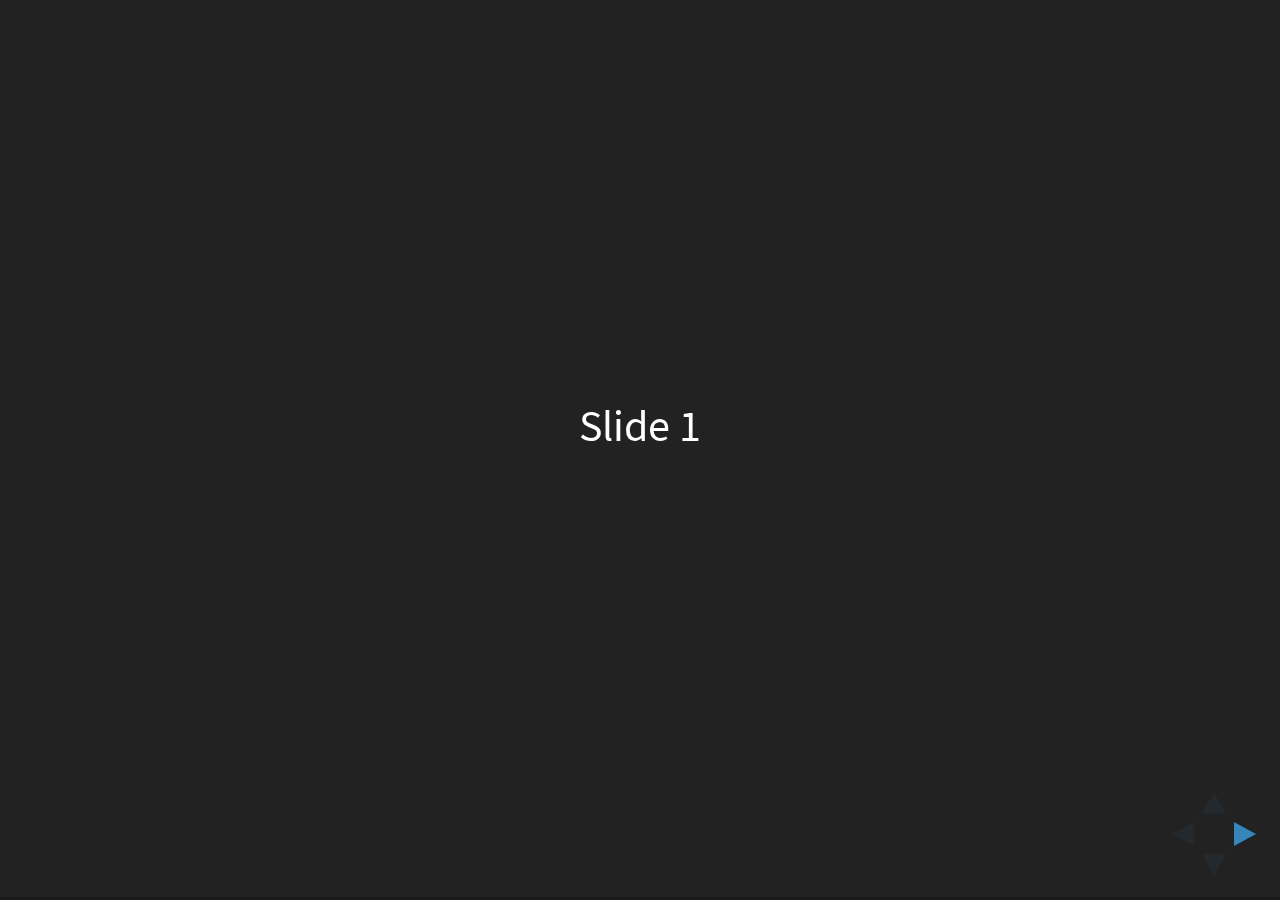
<file: programs/presentation_files/reveal.js-3.3.0.1/index.html>
<!doctype html>
<html>
	<head>
		<meta charset="utf-8">
		<meta name="viewport" content="width=device-width, initial-scale=1.0, maximum-scale=1.0, user-scalable=no">

		<title>reveal.js</title>

		<link rel="stylesheet" href="css/reveal.css">
		<link rel="stylesheet" href="css/theme/black.css">

		<!-- Theme used for syntax highlighting of code -->
		<link rel="stylesheet" href="lib/css/zenburn.css">

		<!-- Printing and PDF exports -->
		<script>
			var link = document.createElement( 'link' );
			link.rel = 'stylesheet';
			link.type = 'text/css';
			link.href = window.location.search.match( /print-pdf/gi ) ? 'css/print/pdf.css' : 'css/print/paper.css';
			document.getElementsByTagName( 'head' )[0].appendChild( link );
		</script>
	</head>
	<body>
		<div class="reveal">
			<div class="slides">
				<section>Slide 1</section>
				<section>Slide 2</section>
			</div>
		</div>

		<script src="lib/js/head.min.js"></script>
		<script src="js/reveal.js"></script>

		<script>
			// More info https://github.com/hakimel/reveal.js#configuration
			Reveal.initialize({
				history: true,

				// More info https://github.com/hakimel/reveal.js#dependencies
				dependencies: [
					{ src: 'plugin/markdown/marked.js' },
					{ src: 'plugin/markdown/markdown.js' },
					{ src: 'plugin/notes/notes.js', async: true },
					{ src: 'plugin/highlight/highlight.js', async: true, callback: function() { hljs.initHighlightingOnLoad(); } }
				]
			});
		</script>
	</body>
</html>
</file>
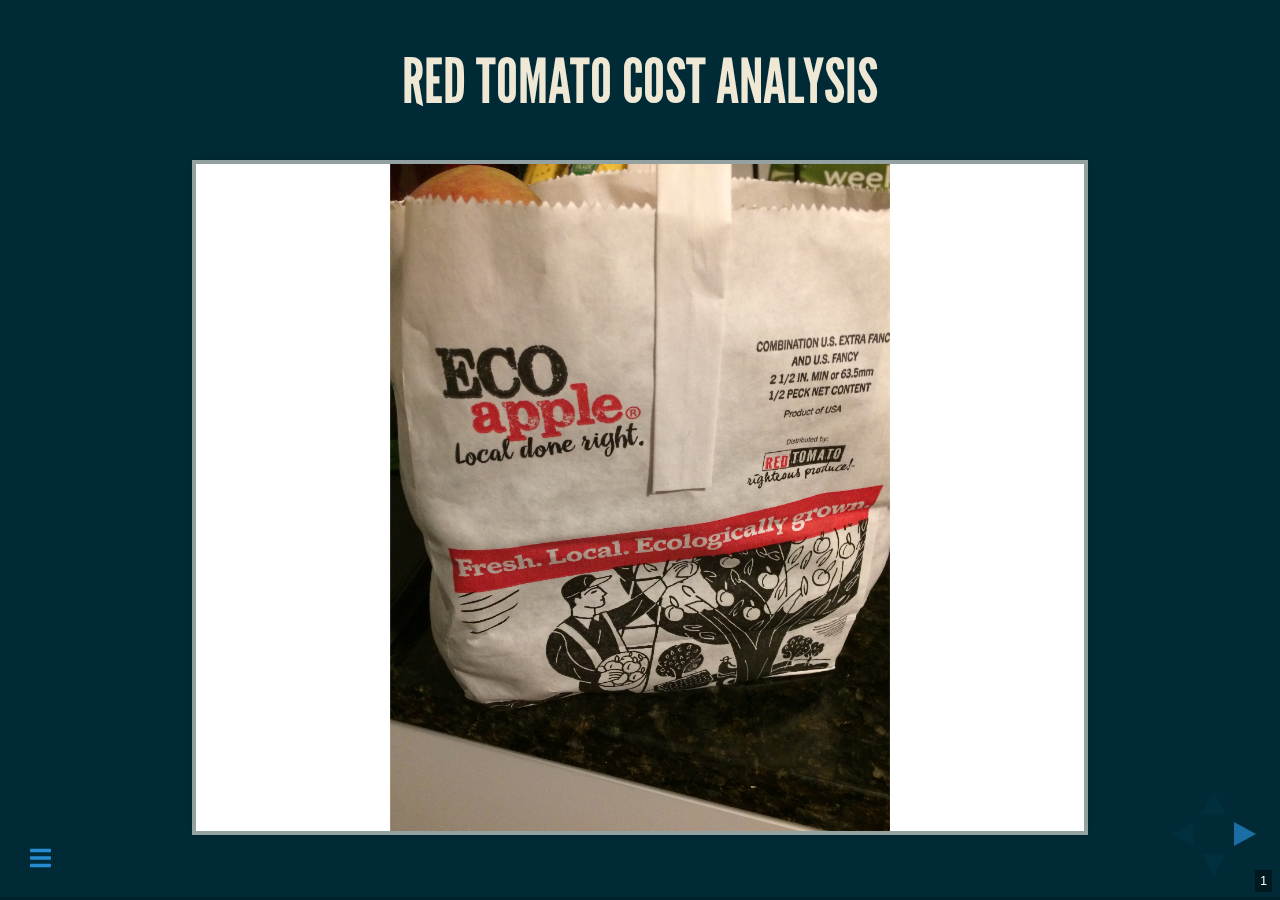
<file: programs/presentation.html>
<!DOCTYPE html>
<html>
<head>
  <meta charset="utf-8">
  <meta name="generator" content="pandoc">
  <title></title>
  <meta name="apple-mobile-web-app-capable" content="yes">
  <meta name="apple-mobile-web-app-status-bar-style" content="black-translucent">
  <meta name="viewport" content="width=device-width, initial-scale=1.0, maximum-scale=1.0, user-scalable=no, minimal-ui">
  <link rel="stylesheet" href="presentation_files/reveal.js-3.3.0.1/css/reveal.css"/>



<link rel="stylesheet" href="presentation_files/reveal.js-3.3.0.1/css/theme/moon.css" id="theme">

<style type="text/css">
.reveal section img {
  background: rgba(255, 255, 255, 0.85);
}
</style>

  <!-- some tweaks to reveal css -->
  <style type="text/css">
    .reveal h1 { font-size: 2.0em; }
    .reveal h2 { font-size: 1.5em;  }
    .reveal h3 { font-size: 1.25em;	}
    .reveal h4 { font-size: 1em;	}

    .reveal .slides>section,
    .reveal .slides>section>section {
      padding: 0px 0px;
    }



    .reveal table {
      border-width: 1px;
      border-spacing: 2px;
      border-style: dotted;
      border-color: gray;
      border-collapse: collapse;
      font-size: 0.7em;
    }

    .reveal table th {
      border-width: 1px;
      padding-left: 10px;
      padding-right: 25px;
      font-weight: bold;
      border-style: dotted;
      border-color: gray;
    }

    .reveal table td {
      border-width: 1px;
      padding-left: 10px;
      padding-right: 25px;
      border-style: dotted;
      border-color: gray;
    }


  </style>

    <style type="text/css">code{white-space: pre;}</style>


<!-- Printing and PDF exports -->
<script id="paper-css" type="application/dynamic-css">

/* Default Print Stylesheet Template
   by Rob Glazebrook of CSSnewbie.com
   Last Updated: June 4, 2008

   Feel free (nay, compelled) to edit, append, and
   manipulate this file as you see fit. */


@media print {

	/* SECTION 1: Set default width, margin, float, and
	   background. This prevents elements from extending
	   beyond the edge of the printed page, and prevents
	   unnecessary background images from printing */
	html {
		background: #fff;
		width: auto;
		height: auto;
		overflow: visible;
	}
	body {
		background: #fff;
		font-size: 20pt;
		width: auto;
		height: auto;
		border: 0;
		margin: 0 5%;
		padding: 0;
		overflow: visible;
		float: none !important;
	}

	/* SECTION 2: Remove any elements not needed in print.
	   This would include navigation, ads, sidebars, etc. */
	.nestedarrow,
	.controls,
	.fork-reveal,
	.share-reveal,
	.state-background,
	.reveal .progress,
	.reveal .backgrounds {
		display: none !important;
	}

	/* SECTION 3: Set body font face, size, and color.
	   Consider using a serif font for readability. */
	body, p, td, li, div {
		font-size: 20pt!important;
		font-family: Georgia, "Times New Roman", Times, serif !important;
		color: #000;
	}

	/* SECTION 4: Set heading font face, sizes, and color.
	   Differentiate your headings from your body text.
	   Perhaps use a large sans-serif for distinction. */
	h1,h2,h3,h4,h5,h6 {
		color: #000!important;
		height: auto;
		line-height: normal;
		font-family: Georgia, "Times New Roman", Times, serif !important;
		text-shadow: 0 0 0 #000 !important;
		text-align: left;
		letter-spacing: normal;
	}
	/* Need to reduce the size of the fonts for printing */
	h1 { font-size: 28pt !important;  }
	h2 { font-size: 24pt !important; }
	h3 { font-size: 22pt !important; }
	h4 { font-size: 22pt !important; font-variant: small-caps; }
	h5 { font-size: 21pt !important; }
	h6 { font-size: 20pt !important; font-style: italic; }

	/* SECTION 5: Make hyperlinks more usable.
	   Ensure links are underlined, and consider appending
	   the URL to the end of the link for usability. */
	a:link,
	a:visited {
		color: #000 !important;
		font-weight: bold;
		text-decoration: underline;
	}
	/*
	.reveal a:link:after,
	.reveal a:visited:after {
		content: " (" attr(href) ") ";
		color: #222 !important;
		font-size: 90%;
	}
	*/


	/* SECTION 6: more reveal.js specific additions by @skypanther */
	ul, ol, div, p {
		visibility: visible;
		position: static;
		width: auto;
		height: auto;
		display: block;
		overflow: visible;
		margin: 0;
		text-align: left !important;
	}
	.reveal pre,
	.reveal table {
		margin-left: 0;
		margin-right: 0;
	}
	.reveal pre code {
		padding: 20px;
		border: 1px solid #ddd;
	}
	.reveal blockquote {
		margin: 20px 0;
	}
	.reveal .slides {
		position: static !important;
		width: auto !important;
		height: auto !important;

		left: 0 !important;
		top: 0 !important;
		margin-left: 0 !important;
		margin-top: 0 !important;
		padding: 0 !important;
		zoom: 1 !important;

		overflow: visible !important;
		display: block !important;

		text-align: left !important;
		-webkit-perspective: none;
		   -moz-perspective: none;
		    -ms-perspective: none;
		        perspective: none;

		-webkit-perspective-origin: 50% 50%;
		   -moz-perspective-origin: 50% 50%;
		    -ms-perspective-origin: 50% 50%;
		        perspective-origin: 50% 50%;
	}
	.reveal .slides section {
		visibility: visible !important;
		position: static !important;
		width: auto !important;
		height: auto !important;
		display: block !important;
		overflow: visible !important;

		left: 0 !important;
		top: 0 !important;
		margin-left: 0 !important;
		margin-top: 0 !important;
		padding: 60px 20px !important;
		z-index: auto !important;

		opacity: 1 !important;

		page-break-after: always !important;

		-webkit-transform-style: flat !important;
		   -moz-transform-style: flat !important;
		    -ms-transform-style: flat !important;
		        transform-style: flat !important;

		-webkit-transform: none !important;
		   -moz-transform: none !important;
		    -ms-transform: none !important;
		        transform: none !important;

		-webkit-transition: none !important;
		   -moz-transition: none !important;
		    -ms-transition: none !important;
		        transition: none !important;
	}
	.reveal .slides section.stack {
		padding: 0 !important;
	}
	.reveal section:last-of-type {
		page-break-after: avoid !important;
	}
	.reveal section .fragment {
		opacity: 1 !important;
		visibility: visible !important;

		-webkit-transform: none !important;
		   -moz-transform: none !important;
		    -ms-transform: none !important;
		        transform: none !important;
	}
	.reveal section img {
		display: block;
		margin: 15px 0px;
		background: rgba(255,255,255,1);
		border: 1px solid #666;
		box-shadow: none;
	}

	.reveal section small {
		font-size: 0.8em;
	}

}  
</script>


<script id="pdf-css" type="application/dynamic-css">
    
/**
 * This stylesheet is used to print reveal.js
 * presentations to PDF.
 *
 * https://github.com/hakimel/reveal.js#pdf-export
 */

* {
	-webkit-print-color-adjust: exact;
}

body {
	margin: 0 auto !important;
	border: 0;
	padding: 0;
	float: none !important;
	overflow: visible;
}

html {
	width: 100%;
	height: 100%;
	overflow: visible;
}

/* Remove any elements not needed in print. */
.nestedarrow,
.reveal .controls,
.reveal .progress,
.reveal .playback,
.reveal.overview,
.fork-reveal,
.share-reveal,
.state-background {
	display: none !important;
}

h1, h2, h3, h4, h5, h6 {
	text-shadow: 0 0 0 #000 !important;
}

.reveal pre code {
	overflow: hidden !important;
	font-family: Courier, 'Courier New', monospace !important;
}

ul, ol, div, p {
	visibility: visible;
	position: static;
	width: auto;
	height: auto;
	display: block;
	overflow: visible;
	margin: auto;
}
.reveal {
	width: auto !important;
	height: auto !important;
	overflow: hidden !important;
}
.reveal .slides {
	position: static;
	width: 100%;
	height: auto;

	left: auto;
	top: auto;
	margin: 0 !important;
	padding: 0 !important;

	overflow: visible;
	display: block;

	-webkit-perspective: none;
	   -moz-perspective: none;
	    -ms-perspective: none;
	        perspective: none;

	-webkit-perspective-origin: 50% 50%; /* there isn't a none/auto value but 50-50 is the default */
	   -moz-perspective-origin: 50% 50%;
	    -ms-perspective-origin: 50% 50%;
	        perspective-origin: 50% 50%;
}

.reveal .slides section {
	page-break-after: always !important;

	visibility: visible !important;
	position: relative !important;
	display: block !important;
	position: relative !important;

	margin: 0 !important;
	padding: 0 !important;
	box-sizing: border-box !important;
	min-height: 1px;

	opacity: 1 !important;

	-webkit-transform-style: flat !important;
	   -moz-transform-style: flat !important;
	    -ms-transform-style: flat !important;
	        transform-style: flat !important;

	-webkit-transform: none !important;
	   -moz-transform: none !important;
	    -ms-transform: none !important;
	        transform: none !important;
}

.reveal section.stack {
	margin: 0 !important;
	padding: 0 !important;
	page-break-after: avoid !important;
	height: auto !important;
	min-height: auto !important;
}

.reveal img {
	box-shadow: none;
}

.reveal .roll {
	overflow: visible;
	line-height: 1em;
}

/* Slide backgrounds are placed inside of their slide when exporting to PDF */
.reveal section .slide-background {
	display: block !important;
	position: absolute;
	top: 0;
	left: 0;
	width: 100%;
	z-index: -1;
}

/* All elements should be above the slide-background */
.reveal section>* {
	position: relative;
	z-index: 1;
}

/* Display slide speaker notes when 'showNotes' is enabled */
.reveal .speaker-notes-pdf {
	display: block;
	width: 100%;
	max-height: none;
	left: auto;
	top: auto;
	z-index: 100;
}

/* Display slide numbers when 'slideNumber' is enabled */
.reveal .slide-number-pdf {
	display: block;
	position: absolute;
	font-size: 14px;
}

</script>


<script>
var style = document.createElement( 'style' );
style.type = 'text/css';
var style_script_id = window.location.search.match( /print-pdf/gi ) ? 'pdf-css' : 'paper-css';
var style_script = document.getElementById(style_script_id).text;
style.innerHTML = style_script;
document.getElementsByTagName('head')[0].appendChild(style);
</script>

    <link href="presentation_files/font-awesome-5.0.13/css/fa-svg-with-js.css" rel="stylesheet" />
    <script src="presentation_files/font-awesome-5.0.13/js/fontawesome-all.min.js"></script>
    <script src="presentation_files/font-awesome-5.0.13/js/fa-v4-shims.min.js"></script>
</head>
<body>
  <div class="reveal">
    <div class="slides">


<section id="red-tomato-cost-analysis" class="slide level2">
<h2>Red Tomato Cost Analysis</h2>
<p><img src="presentation_files/figure-revealjs/unnamed-chunk-1-1.png" width="768" /></p>
</section>
<section id="questions" class="slide level2">
<h2>Questions</h2>
<ul>
<li>Are farmers making more for eco products?</li>
<li>Are customers paying more for eco products?</li>
<li>What percentage of items that get sold as eco to retailers get sold to consumers (regular people doing grocery shopping) as such?</li>
<li>How do these numbers compare to national prices (based on terminal data)?</li>
</ul>
</section>
<section id="data-cleaning" class="slide level2">
<h2>Data cleaning</h2>
<ul>
<li>The data that we investigated were Red Tomato’s purchase history and sales history 2014-2018.</li>
<li>Purchase history: includes every order that every customer placed of every type of each species of produce, and how much it cost the customer to pay the farmers and the fees</li>
<li>Sales history
<ul>
<li>includes aggregate data on Red Tomato profits by every type of each species of produce</li>
</ul></li>
<li>Final cleaned data
<ul>
<li>Apple species, ECOApple status, ECOApple visibility, Customer cost of farmer, Customer cost to logistics, Customer to RT, Total customer price</li>
</ul></li>
<li>Data checks for quality assurance between Sales and Purchase data</li>
</ul>
</section>
<section id="demos" class="slide level2">
<h2>Demos:</h2>
<ul>
<li>shiny app</li>
<li>more robust d3 web app</li>
</ul>
<p><img src="presentation_files/figure-revealjs/unnamed-chunk-2-1.png" width="768" /></p>
</section>
<section id="final-thoughts" class="slide level2">
<h2>Final thoughts</h2>
<ul>
<li>what we delivered:
<ul>
<li>R package to process data</li>
<li>shiny app</li>
<li>d3 web app</li>
</ul></li>
<li>next steps:
<ul>
<li>make a package</li>
<li>finish the (more robust) web app</li>
</ul></li>
<li>repository (fork): <a href="https://github.com/cdelannoy/sourcingboston" class="uri">https://github.com/cdelannoy/sourcingboston</a></li>
</ul>
</section>
    </div>
  </div>

  <script src="presentation_files/reveal.js-3.3.0.1/lib/js/head.min.js"></script>
  <script src="presentation_files/reveal.js-3.3.0.1/js/reveal.js"></script>

  <script>

      // Full list of configuration options available at:
      // https://github.com/hakimel/reveal.js#configuration
      Reveal.initialize({
        // Display a presentation progress bar
        progress: true,
        // Display the page number of the current slide
        slideNumber: true,
        // Push each slide change to the browser history
        history: true,
        // Enable the slide overview mode
        overview: true,
        // Vertical centering of slides
        center: false,
        // Transition style
        transition: 'default', // none/fade/slide/convex/concave/zoom
        // Transition style for full page slide backgrounds
        backgroundTransition: 'default', // none/fade/slide/convex/concave/zoom

        menu: {
          custom: false,
          themes: false,
          transitions: false
        },



        // Optional reveal.js plugins
        dependencies: [
          { src: 'presentation_files/reveal.js-3.3.0.1/plugin/notes/notes.js', async: true },
          { src: 'presentation_files/reveal.js-3.3.0.1/plugin/menu/menu.js', async: true },
        ]
      });
    </script>
  <!-- dynamically load mathjax for compatibility with self-contained -->
  <script>
    (function () {
      var script = document.createElement("script");
      script.type = "text/javascript";
      script.src  = "presentation_files/mathjax-local/MathJax.js?config=TeX-AMS-MML_HTMLorMML";
      document.getElementsByTagName("head")[0].appendChild(script);
    })();
  </script>

<script>
  (function() {
    if (window.jQuery) {
      Reveal.addEventListener( 'slidechanged', function(event) {  
        window.jQuery(event.previousSlide).trigger('hidden');
        window.jQuery(event.currentSlide).trigger('shown');
      });
    }
  })();
</script>


  </body>
</html>
</file>
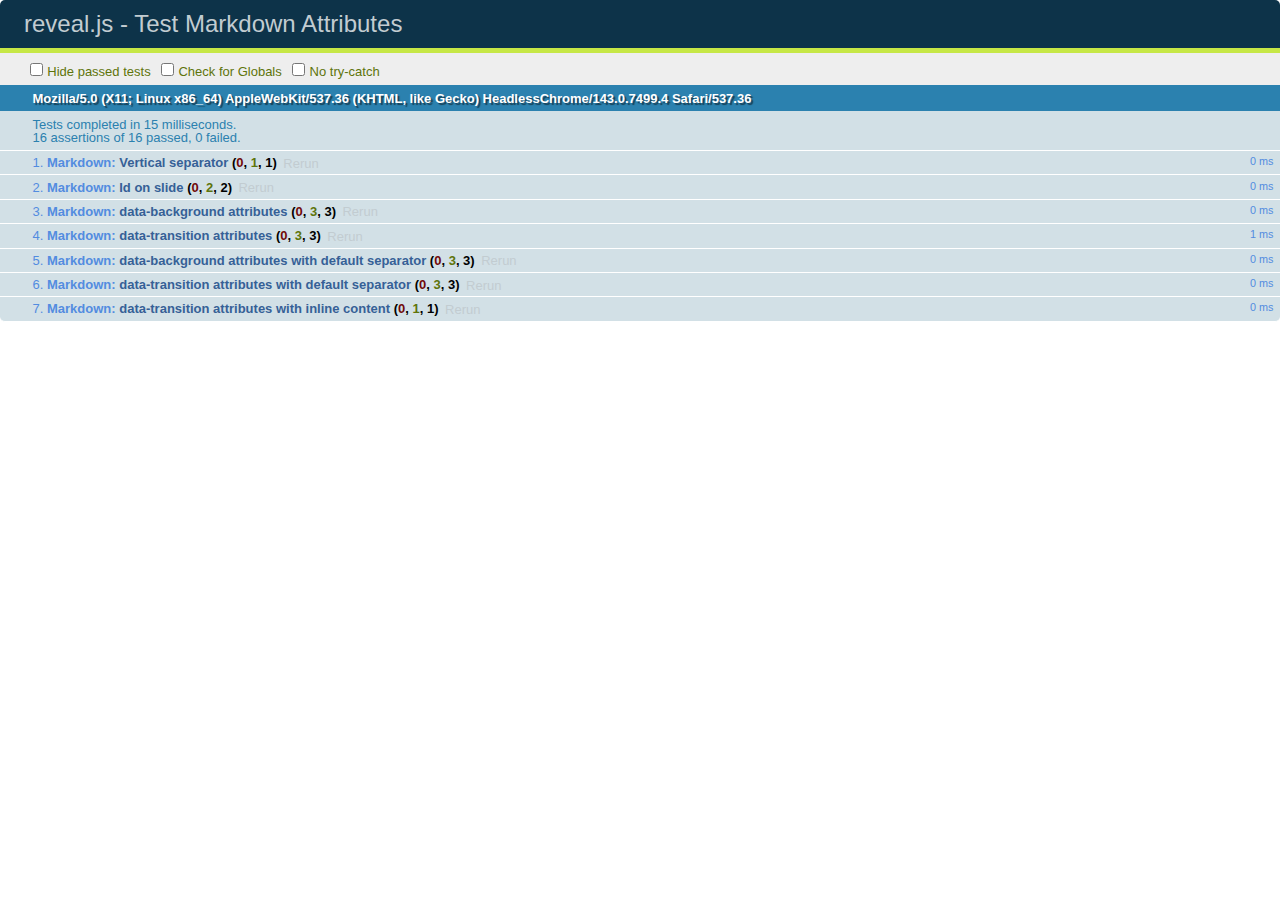
<file: programs/presentation_files/reveal.js-3.3.0.1/test/test-markdown-slide-attributes.html>
<!doctype html>
<html lang="en">

	<head>
		<meta charset="utf-8">

		<title>reveal.js - Test Markdown Attributes</title>

		<link rel="stylesheet" href="../css/reveal.css">
		<link rel="stylesheet" href="qunit-1.12.0.css">
	</head>

	<body style="overflow: auto;">

		<div id="qunit"></div>
		<div id="qunit-fixture"></div>

		<div class="reveal" style="display: none;">

			<div class="slides">

				<!-- <section data-markdown="example.md" data-separator="^\n\n\n" data-separator-vertical="^\n\n"></section> -->

				<!-- Slides are separated by three lines, vertical slides by two lines, attributes are one any line starting with (spaces and) two dashes -->
				<section 	data-markdown data-separator="^\n\n\n"
									data-separator-vertical="^\n\n"
									data-separator-notes="^Note:"
									data-attributes="--\s(.*?)$"
									data-charset="utf-8">
					<script type="text/template">
						# Test attributes in Markdown
						## Slide 1



						## Slide 2
						<!-- -- id="slide2" data-transition="zoom" data-background="#A0C66B" -->


						## Slide 2.1
						<!-- -- data-background="#ff0000" data-transition="fade" -->


						## Slide 2.2
						[Link to Slide2](#/slide2)



						## Slide 3
						<!-- -- data-transition="zoom" data-background="#C6916B" -->



						## Slide 4
					</script>
				</section>

				<section 	data-markdown data-separator="^\n\n\n"
									data-separator-vertical="^\n\n"
									data-separator-notes="^Note:"
									data-charset="utf-8">
					<script type="text/template">
						# Test attributes in Markdown with default separator
						## Slide 1 Def



						## Slide 2 Def
						<!-- .slide: id="slide2def" data-transition="concave" data-background="#A7C66B" -->


						## Slide 2.1 Def
						<!-- .slide: data-background="#f70000" data-transition="page" -->


						## Slide 2.2 Def
						[Link to Slide2](#/slide2def)



						## Slide 3 Def
						<!-- .slide: data-transition="concave" data-background="#C7916B" -->



						## Slide 4
					</script>
				</section>

				<section data-markdown>
					<script type="text/template">
						<!-- .slide: data-background="#ff0000" -->
						## Hello world
					</script>
				</section>

				<section data-markdown>
					<script type="text/template">
						## Hello world
						<!-- .slide: data-background="#ff0000" -->
					</script>
				</section>

				<section data-markdown>
					<script type="text/template">
						## Hello world

						Test
						<!-- .slide: data-background="#ff0000" -->

						More Test
					</script>
				</section>

			</div>

		</div>

		<script src="../lib/js/head.min.js"></script>
		<script src="../js/reveal.js"></script>
		<script src="../plugin/markdown/marked.js"></script>
		<script src="../plugin/markdown/markdown.js"></script>
		<script src="qunit-1.12.0.js"></script>

		<script src="test-markdown-slide-attributes.js"></script>

	</body>
</html>
</file>
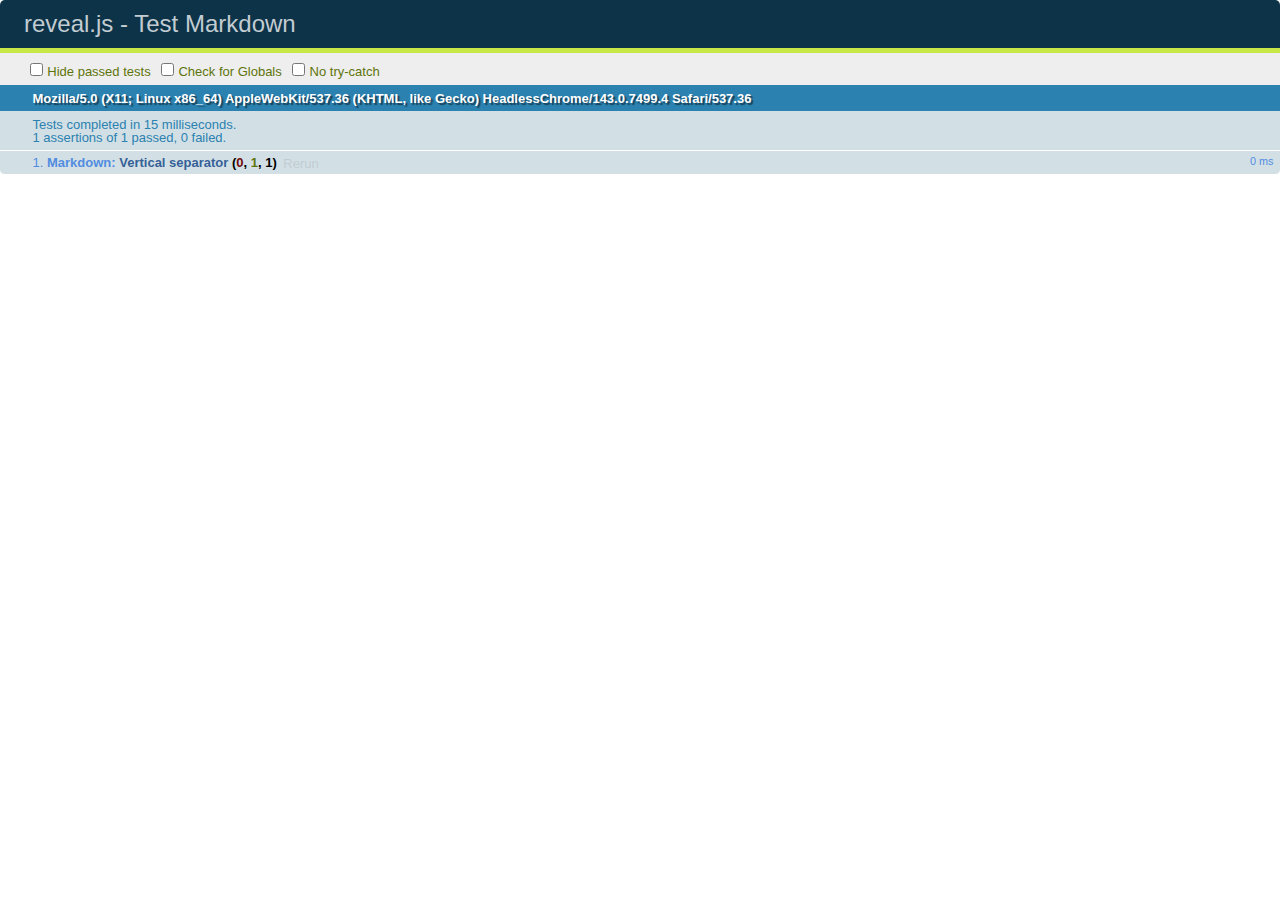
<file: programs/presentation_files/reveal.js-3.3.0.1/test/test-markdown.html>
<!doctype html>
<html lang="en">

	<head>
		<meta charset="utf-8">

		<title>reveal.js - Test Markdown</title>

		<link rel="stylesheet" href="../css/reveal.css">
		<link rel="stylesheet" href="qunit-1.12.0.css">
	</head>

	<body style="overflow: auto;">

		<div id="qunit"></div>
  		<div id="qunit-fixture"></div>

		<div class="reveal" style="display: none;">

			<div class="slides">

				<!-- <section data-markdown="example.md" data-separator="^\n\n\n" data-separator-vertical="^\n\n"></section> -->

				<!-- Slides are separated by newline + three dashes + newline, vertical slides identical but two dashes -->
				<section data-markdown data-separator="^\n---\n$" data-separator-vertical="^\n--\n$">
					<script type="text/template">
						## Slide 1.1

						--

						## Slide 1.2

						---

						## Slide 2
					</script>
				</section>

			</div>

		</div>

		<script src="../lib/js/head.min.js"></script>
		<script src="../js/reveal.js"></script>
		<script src="../plugin/markdown/marked.js"></script>
		<script src="../plugin/markdown/markdown.js"></script>
		<script src="qunit-1.12.0.js"></script>

		<script src="test-markdown.js"></script>

	</body>
</html>
</file>
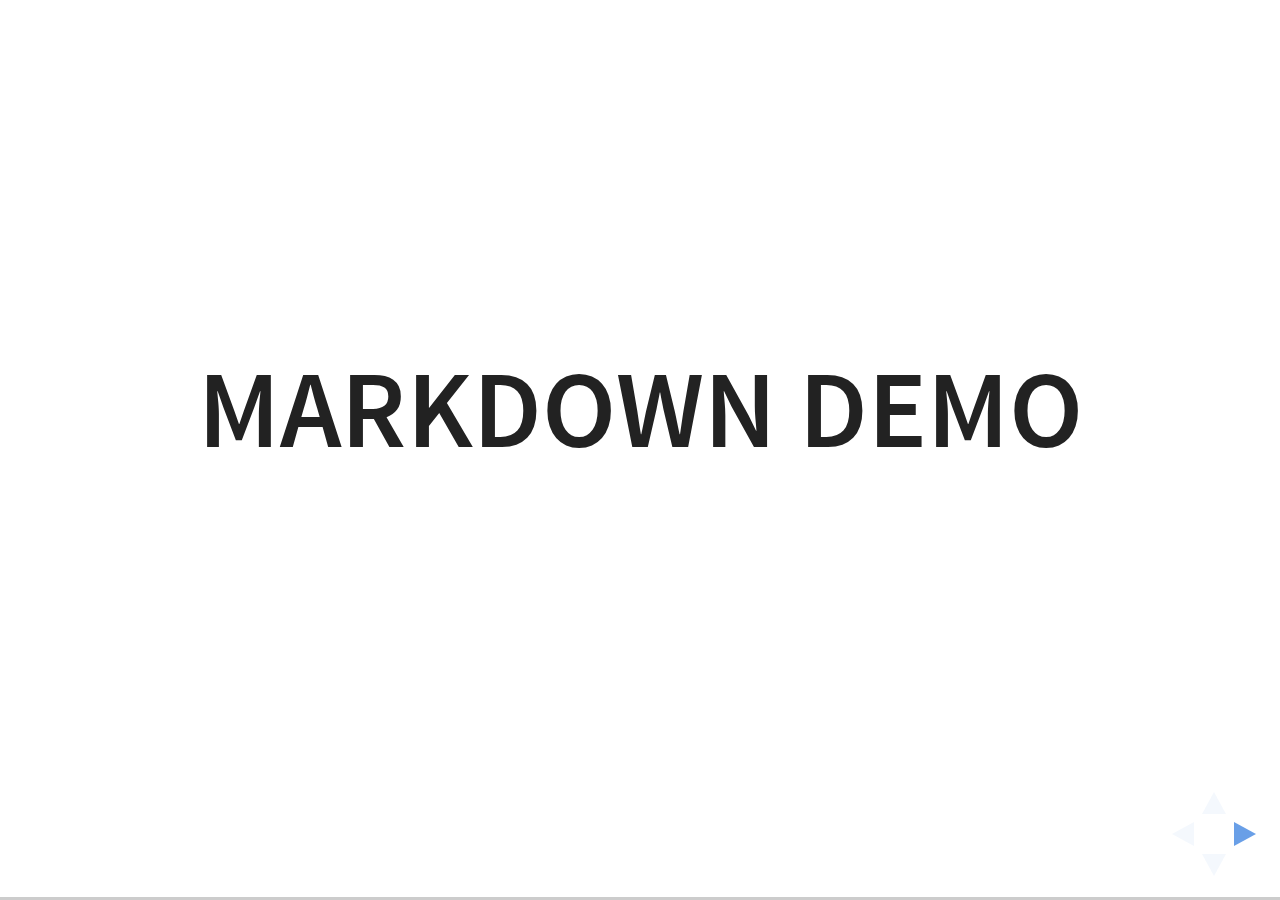
<file: programs/presentation_files/reveal.js-3.3.0.1/plugin/markdown/example.html>
<!doctype html>
<html lang="en">

	<head>
		<meta charset="utf-8">

		<title>reveal.js - Markdown Demo</title>

		<link rel="stylesheet" href="../../css/reveal.css">
		<link rel="stylesheet" href="../../css/theme/white.css" id="theme">

        <link rel="stylesheet" href="../../lib/css/zenburn.css">
	</head>

	<body>

		<div class="reveal">

			<div class="slides">

                <!-- Use external markdown resource, separate slides by three newlines; vertical slides by two newlines -->
                <section data-markdown="example.md" data-separator="^\n\n\n" data-separator-vertical="^\n\n"></section>

                <!-- Slides are separated by three dashes (quick 'n dirty regular expression) -->
                <section data-markdown data-separator="---">
                    <script type="text/template">
                        ## Demo 1
                        Slide 1
                        ---
                        ## Demo 1
                        Slide 2
                        ---
                        ## Demo 1
                        Slide 3
                    </script>
                </section>

                <!-- Slides are separated by newline + three dashes + newline, vertical slides identical but two dashes -->
                <section data-markdown data-separator="^\n---\n$" data-separator-vertical="^\n--\n$">
                    <script type="text/template">
                        ## Demo 2
                        Slide 1.1

                        --

                        ## Demo 2
                        Slide 1.2

                        ---

                        ## Demo 2
                        Slide 2
                    </script>
                </section>

                <!-- No "extra" slides, since there are no separators defined (so they'll become horizontal rulers) -->
                <section data-markdown>
                    <script type="text/template">
                        A

                        ---

                        B

                        ---

                        C
                    </script>
                </section>

                <!-- Slide attributes -->
                <section data-markdown>
                    <script type="text/template">
                        <!-- .slide: data-background="#000000" -->
                        ## Slide attributes
                    </script>
                </section>

                <!-- Element attributes -->
                <section data-markdown>
                    <script type="text/template">
                        ## Element attributes
                        - Item 1 <!-- .element: class="fragment" data-fragment-index="2" -->
                        - Item 2 <!-- .element: class="fragment" data-fragment-index="1" -->
                    </script>
                </section>

                <!-- Code -->
                <section data-markdown>
                    <script type="text/template">
                        ```php
                        public function foo()
                        {
                            $foo = array(
                                'bar' => 'bar'
                            )
                        }
                        ```
                    </script>
                </section>

            </div>
		</div>

		<script src="../../lib/js/head.min.js"></script>
		<script src="../../js/reveal.js"></script>

		<script>

			Reveal.initialize({
				controls: true,
				progress: true,
				history: true,
				center: true,

				// Optional libraries used to extend on reveal.js
				dependencies: [
					{ src: '../../lib/js/classList.js', condition: function() { return !document.body.classList; } },
					{ src: 'marked.js', condition: function() { return !!document.querySelector( '[data-markdown]' ); } },
                    { src: 'markdown.js', condition: function() { return !!document.querySelector( '[data-markdown]' ); } },
                    { src: '../highlight/highlight.js', async: true, callback: function() { hljs.initHighlightingOnLoad(); } },
					{ src: '../notes/notes.js' }
				]
			});

		</script>

	</body>
</html>
</file>
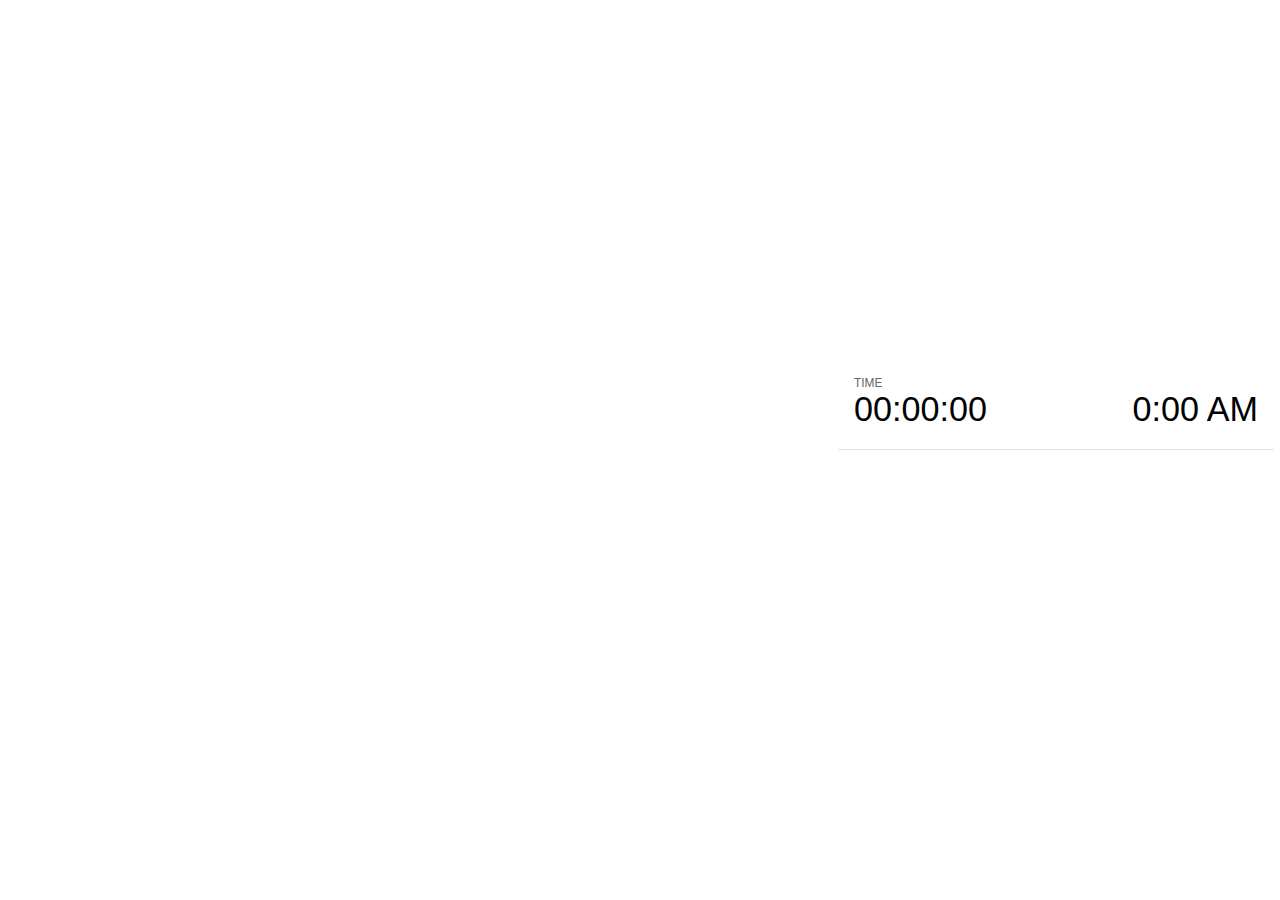
<file: programs/presentation_files/reveal.js-3.3.0.1/plugin/notes/notes.html>
<!doctype html>
<html lang="en">
	<head>
		<meta charset="utf-8">

		<title>reveal.js - Slide Notes</title>

		<style>
			body {
				font-family: Helvetica;
			}

			#current-slide,
			#upcoming-slide,
			#speaker-controls {
				padding: 6px;
				box-sizing: border-box;
				-moz-box-sizing: border-box;
			}

			#current-slide iframe,
			#upcoming-slide iframe {
				width: 100%;
				height: 100%;
				border: 1px solid #ddd;
			}

			#current-slide .label,
			#upcoming-slide .label {
				position: absolute;
				top: 10px;
				left: 10px;
				font-weight: bold;
				font-size: 14px;
				z-index: 2;
				color: rgba( 255, 255, 255, 0.9 );
			}

			#current-slide {
				position: absolute;
				width: 65%;
				height: 100%;
				top: 0;
				left: 0;
				padding-right: 0;
			}

			#upcoming-slide {
				position: absolute;
				width: 35%;
				height: 40%;
				right: 0;
				top: 0;
			}

			#speaker-controls {
				position: absolute;
				top: 40%;
				right: 0;
				width: 35%;
				height: 60%;
				overflow: auto;

				font-size: 18px;
			}

				.speaker-controls-time.hidden,
				.speaker-controls-notes.hidden {
					display: none;
				}

				.speaker-controls-time .label,
				.speaker-controls-notes .label {
					text-transform: uppercase;
					font-weight: normal;
					font-size: 0.66em;
					color: #666;
					margin: 0;
				}

				.speaker-controls-time {
					border-bottom: 1px solid rgba( 200, 200, 200, 0.5 );
					margin-bottom: 10px;
					padding: 10px 16px;
					padding-bottom: 20px;
					cursor: pointer;
				}

				.speaker-controls-time .reset-button {
					opacity: 0;
					float: right;
					color: #666;
					text-decoration: none;
				}
				.speaker-controls-time:hover .reset-button {
					opacity: 1;
				}

				.speaker-controls-time .timer,
				.speaker-controls-time .clock {
					width: 50%;
					font-size: 1.9em;
				}

				.speaker-controls-time .timer {
					float: left;
				}

				.speaker-controls-time .clock {
					float: right;
					text-align: right;
				}

				.speaker-controls-time span.mute {
					color: #bbb;
				}

				.speaker-controls-notes {
					padding: 10px 16px;
				}

				.speaker-controls-notes .value {
					margin-top: 5px;
					line-height: 1.4;
					font-size: 1.2em;
				}

			.clear {
				clear: both;
			}

			@media screen and (max-width: 1080px) {
				#speaker-controls {
					font-size: 16px;
				}
			}

			@media screen and (max-width: 900px) {
				#speaker-controls {
					font-size: 14px;
				}
			}

			@media screen and (max-width: 800px) {
				#speaker-controls {
					font-size: 12px;
				}
			}

		</style>
	</head>

	<body>

		<div id="current-slide"></div>
		<div id="upcoming-slide"><span class="label">UPCOMING:</span></div>
		<div id="speaker-controls">
			<div class="speaker-controls-time">
				<h4 class="label">Time <span class="reset-button">Click to Reset</span></h4>
				<div class="clock">
					<span class="clock-value">0:00 AM</span>
				</div>
				<div class="timer">
					<span class="hours-value">00</span><span class="minutes-value">:00</span><span class="seconds-value">:00</span>
				</div>
				<div class="clear"></div>
			</div>

			<div class="speaker-controls-notes hidden">
				<h4 class="label">Notes</h4>
				<div class="value"></div>
			</div>
		</div>

		<script src="../../plugin/markdown/marked.js"></script>
		<script>

			(function() {

				var notes,
					notesValue,
					currentState,
					currentSlide,
					upcomingSlide,
					connected = false;

				window.addEventListener( 'message', function( event ) {

					var data = JSON.parse( event.data );

					// The overview mode is only useful to the reveal.js instance
					// where navigation occurs so we don't sync it
					if( data.state ) delete data.state.overview;

					// Messages sent by the notes plugin inside of the main window
					if( data && data.namespace === 'reveal-notes' ) {
						if( data.type === 'connect' ) {
							handleConnectMessage( data );
						}
						else if( data.type === 'state' ) {
							handleStateMessage( data );
						}
					}
					// Messages sent by the reveal.js inside of the current slide preview
					else if( data && data.namespace === 'reveal' ) {
						if( /ready/.test( data.eventName ) ) {
							// Send a message back to notify that the handshake is complete
							window.opener.postMessage( JSON.stringify({ namespace: 'reveal-notes', type: 'connected'} ), '*' );
						}
						else if( /slidechanged|fragmentshown|fragmenthidden|paused|resumed/.test( data.eventName ) && currentState !== JSON.stringify( data.state ) ) {

							window.opener.postMessage( JSON.stringify({ method: 'setState', args: [ data.state ]} ), '*' );

						}
					}

				} );

				/**
				 * Called when the main window is trying to establish a
				 * connection.
				 */
				function handleConnectMessage( data ) {

					if( connected === false ) {
						connected = true;

						setupIframes( data );
						setupKeyboard();
						setupNotes();
						setupTimer();
					}

				}

				/**
				 * Called when the main window sends an updated state.
				 */
				function handleStateMessage( data ) {

					// Store the most recently set state to avoid circular loops
					// applying the same state
					currentState = JSON.stringify( data.state );

					// No need for updating the notes in case of fragment changes
					if ( data.notes ) {
						notes.classList.remove( 'hidden' );
						notesValue.style.whiteSpace = data.whitespace;
						if( data.markdown ) {
							notesValue.innerHTML = marked( data.notes );
						}
						else {
							notesValue.innerHTML = data.notes;
						}
					}
					else {
						notes.classList.add( 'hidden' );
					}

					// Update the note slides
					currentSlide.contentWindow.postMessage( JSON.stringify({ method: 'setState', args: [ data.state ] }), '*' );
					upcomingSlide.contentWindow.postMessage( JSON.stringify({ method: 'setState', args: [ data.state ] }), '*' );
					upcomingSlide.contentWindow.postMessage( JSON.stringify({ method: 'next' }), '*' );

				}

				// Limit to max one state update per X ms
				handleStateMessage = debounce( handleStateMessage, 200 );

				/**
				 * Forward keyboard events to the current slide window.
				 * This enables keyboard events to work even if focus
				 * isn't set on the current slide iframe.
				 */
				function setupKeyboard() {

					document.addEventListener( 'keydown', function( event ) {
						currentSlide.contentWindow.postMessage( JSON.stringify({ method: 'triggerKey', args: [ event.keyCode ] }), '*' );
					} );

				}

				/**
				 * Creates the preview iframes.
				 */
				function setupIframes( data ) {

					var params = [
						'receiver',
						'progress=false',
						'history=false',
						'transition=none',
						'autoSlide=0',
						'backgroundTransition=none'
					].join( '&' );

					var urlSeparator = /\?/.test(data.url) ? '&' : '?';
					var hash = '#/' + data.state.indexh + '/' + data.state.indexv;
					var currentURL = data.url + urlSeparator + params + '&postMessageEvents=true' + hash;
					var upcomingURL = data.url + urlSeparator + params + '&controls=false' + hash;

					currentSlide = document.createElement( 'iframe' );
					currentSlide.setAttribute( 'width', 1280 );
					currentSlide.setAttribute( 'height', 1024 );
					currentSlide.setAttribute( 'src', currentURL );
					document.querySelector( '#current-slide' ).appendChild( currentSlide );

					upcomingSlide = document.createElement( 'iframe' );
					upcomingSlide.setAttribute( 'width', 640 );
					upcomingSlide.setAttribute( 'height', 512 );
					upcomingSlide.setAttribute( 'src', upcomingURL );
					document.querySelector( '#upcoming-slide' ).appendChild( upcomingSlide );

				}

				/**
				 * Setup the notes UI.
				 */
				function setupNotes() {

					notes = document.querySelector( '.speaker-controls-notes' );
					notesValue = document.querySelector( '.speaker-controls-notes .value' );

				}

				/**
				 * Create the timer and clock and start updating them
				 * at an interval.
				 */
				function setupTimer() {

					var start = new Date(),
						timeEl = document.querySelector( '.speaker-controls-time' ),
						clockEl = timeEl.querySelector( '.clock-value' ),
						hoursEl = timeEl.querySelector( '.hours-value' ),
						minutesEl = timeEl.querySelector( '.minutes-value' ),
						secondsEl = timeEl.querySelector( '.seconds-value' );

					function _updateTimer() {

						var diff, hours, minutes, seconds,
							now = new Date();

						diff = now.getTime() - start.getTime();
						hours = Math.floor( diff / ( 1000 * 60 * 60 ) );
						minutes = Math.floor( ( diff / ( 1000 * 60 ) ) % 60 );
						seconds = Math.floor( ( diff / 1000 ) % 60 );

						clockEl.innerHTML = now.toLocaleTimeString( 'en-US', { hour12: true, hour: '2-digit', minute:'2-digit' } );
						hoursEl.innerHTML = zeroPadInteger( hours );
						hoursEl.className = hours > 0 ? '' : 'mute';
						minutesEl.innerHTML = ':' + zeroPadInteger( minutes );
						minutesEl.className = minutes > 0 ? '' : 'mute';
						secondsEl.innerHTML = ':' + zeroPadInteger( seconds );

					}

					// Update once directly
					_updateTimer();

					// Then update every second
					setInterval( _updateTimer, 1000 );

					timeEl.addEventListener( 'click', function() {
						start = new Date();
						_updateTimer();
						return false;
					} );

				}

				function zeroPadInteger( num ) {

					var str = '00' + parseInt( num );
					return str.substring( str.length - 2 );

				}

				/**
				 * Limits the frequency at which a function can be called.
				 */
				function debounce( fn, ms ) {

					var lastTime = 0,
						timeout;

					return function() {

						var args = arguments;
						var context = this;

						clearTimeout( timeout );

						var timeSinceLastCall = Date.now() - lastTime;
						if( timeSinceLastCall > ms ) {
							fn.apply( context, args );
							lastTime = Date.now();
						}
						else {
							timeout = setTimeout( function() {
								fn.apply( context, args );
								lastTime = Date.now();
							}, ms - timeSinceLastCall );
						}

					}

				}

			})();

		</script>
	</body>
</html>
</file>
<file: programs/presentation_files/reveal.js-3.3.0.1/css/theme/black.css>
/**
 * Black theme for reveal.js. This is the opposite of the 'white' theme.
 *
 * By Hakim El Hattab, http://hakim.se
 */
@import url(../../lib/font/source-sans-pro/source-sans-pro.css);
section.has-light-background, section.has-light-background h1, section.has-light-background h2, section.has-light-background h3, section.has-light-background h4, section.has-light-background h5, section.has-light-background h6 {
  color: #222; }

/*********************************************
 * GLOBAL STYLES
 *********************************************/
body {
  background: #222;
  background-color: #222; }

.reveal {
  font-family: "Source Sans Pro", Helvetica, sans-serif;
  font-size: 38px;
  font-weight: normal;
  color: #fff; }

::selection {
  color: #fff;
  background: #bee4fd;
  text-shadow: none; }

.reveal .slides > section,
.reveal .slides > section > section {
  line-height: 1.3;
  font-weight: inherit; }

/*********************************************
 * HEADERS
 *********************************************/
.reveal h1,
.reveal h2,
.reveal h3,
.reveal h4,
.reveal h5,
.reveal h6 {
  margin: 0 0 20px 0;
  color: #fff;
  font-family: "Source Sans Pro", Helvetica, sans-serif;
  font-weight: 600;
  line-height: 1.2;
  letter-spacing: normal;
  text-transform: uppercase;
  text-shadow: none;
  word-wrap: break-word; }

.reveal h1 {
  font-size: 2.5em; }

.reveal h2 {
  font-size: 1.6em; }

.reveal h3 {
  font-size: 1.3em; }

.reveal h4 {
  font-size: 1em; }

.reveal h1 {
  text-shadow: none; }

/*********************************************
 * OTHER
 *********************************************/
.reveal p {
  margin: 20px 0;
  line-height: 1.3; }

/* Ensure certain elements are never larger than the slide itself */
.reveal img,
.reveal video,
.reveal iframe {
  max-width: 95%;
  max-height: 95%; }

.reveal strong,
.reveal b {
  font-weight: bold; }

.reveal em {
  font-style: italic; }

.reveal ol,
.reveal dl,
.reveal ul {
  display: inline-block;
  text-align: left;
  margin: 0 0 0 1em; }

.reveal ol {
  list-style-type: decimal; }

.reveal ul {
  list-style-type: disc; }

.reveal ul ul {
  list-style-type: square; }

.reveal ul ul ul {
  list-style-type: circle; }

.reveal ul ul,
.reveal ul ol,
.reveal ol ol,
.reveal ol ul {
  display: block;
  margin-left: 40px; }

.reveal dt {
  font-weight: bold; }

.reveal dd {
  margin-left: 40px; }

.reveal q,
.reveal blockquote {
  quotes: none; }

.reveal blockquote {
  display: block;
  position: relative;
  width: 70%;
  margin: 20px auto;
  padding: 5px;
  font-style: italic;
  background: rgba(255, 255, 255, 0.05);
  box-shadow: 0px 0px 2px rgba(0, 0, 0, 0.2); }

.reveal blockquote p:first-child,
.reveal blockquote p:last-child {
  display: inline-block; }

.reveal q {
  font-style: italic; }

.reveal pre {
  display: block;
  position: relative;
  width: 90%;
  margin: 20px auto;
  text-align: left;
  font-size: 0.55em;
  font-family: monospace;
  line-height: 1.2em;
  word-wrap: break-word;
  box-shadow: 0px 0px 6px rgba(0, 0, 0, 0.3); }

.reveal code {
  font-family: monospace; }

.reveal pre code {
  display: block;
  padding: 5px;
  overflow: auto;
  max-height: 400px;
  word-wrap: normal; }

.reveal table {
  margin: auto;
  border-collapse: collapse;
  border-spacing: 0; }

.reveal table th {
  font-weight: bold; }

.reveal table th,
.reveal table td {
  text-align: left;
  padding: 0.2em 0.5em 0.2em 0.5em;
  border-bottom: 1px solid; }

.reveal table th[align="center"],
.reveal table td[align="center"] {
  text-align: center; }

.reveal table th[align="right"],
.reveal table td[align="right"] {
  text-align: right; }

.reveal table tbody tr:last-child th,
.reveal table tbody tr:last-child td {
  border-bottom: none; }

.reveal sup {
  vertical-align: super; }

.reveal sub {
  vertical-align: sub; }

.reveal small {
  display: inline-block;
  font-size: 0.6em;
  line-height: 1.2em;
  vertical-align: top; }

.reveal small * {
  vertical-align: top; }

/*********************************************
 * LINKS
 *********************************************/
.reveal a {
  color: #42affa;
  text-decoration: none;
  -webkit-transition: color .15s ease;
  -moz-transition: color .15s ease;
  transition: color .15s ease; }

.reveal a:hover {
  color: #8dcffc;
  text-shadow: none;
  border: none; }

.reveal .roll span:after {
  color: #fff;
  background: #068de9; }

/*********************************************
 * IMAGES
 *********************************************/
.reveal section img {
  margin: 15px 0px;
  background: rgba(255, 255, 255, 0.12);
  border: 4px solid #fff;
  box-shadow: 0 0 10px rgba(0, 0, 0, 0.15); }

.reveal section img.plain {
  border: 0;
  box-shadow: none; }

.reveal a img {
  -webkit-transition: all .15s linear;
  -moz-transition: all .15s linear;
  transition: all .15s linear; }

.reveal a:hover img {
  background: rgba(255, 255, 255, 0.2);
  border-color: #42affa;
  box-shadow: 0 0 20px rgba(0, 0, 0, 0.55); }

/*********************************************
 * NAVIGATION CONTROLS
 *********************************************/
.reveal .controls .navigate-left,
.reveal .controls .navigate-left.enabled {
  border-right-color: #42affa; }

.reveal .controls .navigate-right,
.reveal .controls .navigate-right.enabled {
  border-left-color: #42affa; }

.reveal .controls .navigate-up,
.reveal .controls .navigate-up.enabled {
  border-bottom-color: #42affa; }

.reveal .controls .navigate-down,
.reveal .controls .navigate-down.enabled {
  border-top-color: #42affa; }

.reveal .controls .navigate-left.enabled:hover {
  border-right-color: #8dcffc; }

.reveal .controls .navigate-right.enabled:hover {
  border-left-color: #8dcffc; }

.reveal .controls .navigate-up.enabled:hover {
  border-bottom-color: #8dcffc; }

.reveal .controls .navigate-down.enabled:hover {
  border-top-color: #8dcffc; }

/*********************************************
 * PROGRESS BAR
 *********************************************/
.reveal .progress {
  background: rgba(0, 0, 0, 0.2); }

.reveal .progress span {
  background: #42affa;
  -webkit-transition: width 800ms cubic-bezier(0.26, 0.86, 0.44, 0.985);
  -moz-transition: width 800ms cubic-bezier(0.26, 0.86, 0.44, 0.985);
  transition: width 800ms cubic-bezier(0.26, 0.86, 0.44, 0.985); }
</file>
<file: programs/presentation_files/reveal.js-3.3.0.1/lib/css/zenburn.css>
/*

Zenburn style from voldmar.ru (c) Vladimir Epifanov <voldmar@voldmar.ru>
based on dark.css by Ivan Sagalaev

*/

.hljs {
  display: block;
  overflow-x: auto;
  padding: 0.5em;
  background: #3f3f3f;
  color: #dcdcdc;
}

.hljs-keyword,
.hljs-selector-tag,
.hljs-tag {
  color: #e3ceab;
}

.hljs-template-tag {
  color: #dcdcdc;
}

.hljs-number {
  color: #8cd0d3;
}

.hljs-variable,
.hljs-template-variable,
.hljs-attribute {
  color: #efdcbc;
}

.hljs-literal {
  color: #efefaf;
}

.hljs-subst {
  color: #8f8f8f;
}

.hljs-title,
.hljs-name,
.hljs-selector-id,
.hljs-selector-class,
.hljs-section,
.hljs-type {
  color: #efef8f;
}

.hljs-symbol,
.hljs-bullet,
.hljs-link {
  color: #dca3a3;
}

.hljs-deletion,
.hljs-string,
.hljs-built_in,
.hljs-builtin-name {
  color: #cc9393;
}

.hljs-addition,
.hljs-comment,
.hljs-quote,
.hljs-meta {
  color: #7f9f7f;
}


.hljs-emphasis {
  font-style: italic;
}

.hljs-strong {
  font-weight: bold;
}
</file>
<file: programs/presentation_files/reveal.js-3.3.0.1/css/theme/moon.css>
/**
 * Solarized Dark theme for reveal.js.
 * Author: Achim Staebler
 */
@import url(../../lib/font/league-gothic/league-gothic.css);

@font-face {
  font-family: 'Lato';
  font-style: normal;
  font-weight: 400;
  src: url(fonts/Lato.ttf) format('truetype');
}
@font-face {
  font-family: 'Lato';
  font-style: normal;
  font-weight: 700;
  src: url(fonts/LatoBold.ttf) format('truetype');
}
@font-face {
  font-family: 'Lato';
  font-style: italic;
  font-weight: 400;
  src: url(fonts/LatoItalic.ttf) format('truetype');
}
@font-face {
  font-family: 'Lato';
  font-style: italic;
  font-weight: 700;
  src: url(fonts/LatoBoldItalic.ttf) format('truetype');
}


/**
 * Solarized colors by Ethan Schoonover
 */
html * {
  color-profile: sRGB;
  rendering-intent: auto; }

/*********************************************
 * GLOBAL STYLES
 *********************************************/
body {
  background: #002b36;
  background-color: #002b36; }

.reveal {
  font-family: "Lato", sans-serif;
  font-size: 36px;
  font-weight: normal;
  color: #93a1a1; }

::selection {
  color: #fff;
  background: #d33682;
  text-shadow: none; }

.reveal .slides > section,
.reveal .slides > section > section {
  line-height: 1.3;
  font-weight: inherit; }

/*********************************************
 * HEADERS
 *********************************************/
.reveal h1,
.reveal h2,
.reveal h3,
.reveal h4,
.reveal h5,
.reveal h6 {
  margin: 0 0 20px 0;
  color: #eee8d5;
  font-family: "League Gothic", Impact, sans-serif;
  font-weight: normal;
  line-height: 1.2;
  letter-spacing: normal;
  text-transform: uppercase;
  text-shadow: none;
  word-wrap: break-word; }

.reveal h1 {
  font-size: 3.77em; }

.reveal h2 {
  font-size: 2.11em; }

.reveal h3 {
  font-size: 1.55em; }

.reveal h4 {
  font-size: 1em; }

.reveal h1 {
  text-shadow: none; }

/*********************************************
 * OTHER
 *********************************************/
.reveal p {
  margin: 20px 0;
  line-height: 1.3; }

/* Ensure certain elements are never larger than the slide itself */
.reveal img,
.reveal video,
.reveal iframe {
  max-width: 95%;
  max-height: 95%; }

.reveal strong,
.reveal b {
  font-weight: bold; }

.reveal em {
  font-style: italic; }

.reveal ol,
.reveal dl,
.reveal ul {
  display: inline-block;
  text-align: left;
  margin: 0 0 0 1em; }

.reveal ol {
  list-style-type: decimal; }

.reveal ul {
  list-style-type: disc; }

.reveal ul ul {
  list-style-type: square; }

.reveal ul ul ul {
  list-style-type: circle; }

.reveal ul ul,
.reveal ul ol,
.reveal ol ol,
.reveal ol ul {
  display: block;
  margin-left: 40px; }

.reveal dt {
  font-weight: bold; }

.reveal dd {
  margin-left: 40px; }

.reveal q,
.reveal blockquote {
  quotes: none; }

.reveal blockquote {
  display: block;
  position: relative;
  width: 70%;
  margin: 20px auto;
  padding: 5px;
  font-style: italic;
  background: rgba(255, 255, 255, 0.05);
  box-shadow: 0px 0px 2px rgba(0, 0, 0, 0.2); }

.reveal blockquote p:first-child,
.reveal blockquote p:last-child {
  display: inline-block; }

.reveal q {
  font-style: italic; }

.reveal pre {
  display: block;
  position: relative;
  width: 90%;
  margin: 20px auto;
  text-align: left;
  font-size: 0.55em;
  font-family: monospace;
  line-height: 1.2em;
  word-wrap: break-word;
  box-shadow: 0px 0px 6px rgba(0, 0, 0, 0.3); }

.reveal code {
  font-family: monospace; }

.reveal pre code {
  display: block;
  padding: 5px;
  overflow: auto;
  max-height: 400px;
  word-wrap: normal; }

.reveal table {
  margin: auto;
  border-collapse: collapse;
  border-spacing: 0; }

.reveal table th {
  font-weight: bold; }

.reveal table th,
.reveal table td {
  text-align: left;
  padding: 0.2em 0.5em 0.2em 0.5em;
  border-bottom: 1px solid; }

.reveal table th[align="center"],
.reveal table td[align="center"] {
  text-align: center; }

.reveal table th[align="right"],
.reveal table td[align="right"] {
  text-align: right; }

.reveal table tbody tr:last-child th,
.reveal table tbody tr:last-child td {
  border-bottom: none; }

.reveal sup {
  vertical-align: super; }

.reveal sub {
  vertical-align: sub; }

.reveal small {
  display: inline-block;
  font-size: 0.6em;
  line-height: 1.2em;
  vertical-align: top; }

.reveal small * {
  vertical-align: top; }

/*********************************************
 * LINKS
 *********************************************/
.reveal a {
  color: #268bd2;
  text-decoration: none;
  -webkit-transition: color .15s ease;
  -moz-transition: color .15s ease;
  transition: color .15s ease; }

.reveal a:hover {
  color: #78b9e6;
  text-shadow: none;
  border: none; }

.reveal .roll span:after {
  color: #fff;
  background: #1a6091; }

/*********************************************
 * IMAGES
 *********************************************/
.reveal section img {
  margin: 15px 0px;
  background: rgba(255, 255, 255, 0.12);
  border: 4px solid #93a1a1;
  box-shadow: 0 0 10px rgba(0, 0, 0, 0.15); }

.reveal section img.plain {
  border: 0;
  box-shadow: none; }

.reveal a img {
  -webkit-transition: all .15s linear;
  -moz-transition: all .15s linear;
  transition: all .15s linear; }

.reveal a:hover img {
  background: rgba(255, 255, 255, 0.2);
  border-color: #268bd2;
  box-shadow: 0 0 20px rgba(0, 0, 0, 0.55); }

/*********************************************
 * NAVIGATION CONTROLS
 *********************************************/
.reveal .controls .navigate-left,
.reveal .controls .navigate-left.enabled {
  border-right-color: #268bd2; }

.reveal .controls .navigate-right,
.reveal .controls .navigate-right.enabled {
  border-left-color: #268bd2; }

.reveal .controls .navigate-up,
.reveal .controls .navigate-up.enabled {
  border-bottom-color: #268bd2; }

.reveal .controls .navigate-down,
.reveal .controls .navigate-down.enabled {
  border-top-color: #268bd2; }

.reveal .controls .navigate-left.enabled:hover {
  border-right-color: #78b9e6; }

.reveal .controls .navigate-right.enabled:hover {
  border-left-color: #78b9e6; }

.reveal .controls .navigate-up.enabled:hover {
  border-bottom-color: #78b9e6; }

.reveal .controls .navigate-down.enabled:hover {
  border-top-color: #78b9e6; }

/*********************************************
 * PROGRESS BAR
 *********************************************/
.reveal .progress {
  background: rgba(0, 0, 0, 0.2); }

.reveal .progress span {
  background: #268bd2;
  -webkit-transition: width 800ms cubic-bezier(0.26, 0.86, 0.44, 0.985);
  -moz-transition: width 800ms cubic-bezier(0.26, 0.86, 0.44, 0.985);
  transition: width 800ms cubic-bezier(0.26, 0.86, 0.44, 0.985); }
</file>
<file: programs/presentation_files/reveal.js-3.3.0.1/css/theme/white.css>
/**
 * White theme for reveal.js. This is the opposite of the 'black' theme.
 *
 * By Hakim El Hattab, http://hakim.se
 */
@import url(../../lib/font/source-sans-pro/source-sans-pro.css);
section.has-dark-background, section.has-dark-background h1, section.has-dark-background h2, section.has-dark-background h3, section.has-dark-background h4, section.has-dark-background h5, section.has-dark-background h6 {
  color: #fff; }

/*********************************************
 * GLOBAL STYLES
 *********************************************/
body {
  background: #fff;
  background-color: #fff; }

.reveal {
  font-family: "Source Sans Pro", Helvetica, sans-serif;
  font-size: 38px;
  font-weight: normal;
  color: #222; }

::selection {
  color: #fff;
  background: #98bdef;
  text-shadow: none; }

.reveal .slides > section,
.reveal .slides > section > section {
  line-height: 1.3;
  font-weight: inherit; }

/*********************************************
 * HEADERS
 *********************************************/
.reveal h1,
.reveal h2,
.reveal h3,
.reveal h4,
.reveal h5,
.reveal h6 {
  margin: 0 0 20px 0;
  color: #222;
  font-family: "Source Sans Pro", Helvetica, sans-serif;
  font-weight: 600;
  line-height: 1.2;
  letter-spacing: normal;
  text-transform: uppercase;
  text-shadow: none;
  word-wrap: break-word; }

.reveal h1 {
  font-size: 2.5em; }

.reveal h2 {
  font-size: 1.6em; }

.reveal h3 {
  font-size: 1.3em; }

.reveal h4 {
  font-size: 1em; }

.reveal h1 {
  text-shadow: none; }

/*********************************************
 * OTHER
 *********************************************/
.reveal p {
  margin: 20px 0;
  line-height: 1.3; }

/* Ensure certain elements are never larger than the slide itself */
.reveal img,
.reveal video,
.reveal iframe {
  max-width: 95%;
  max-height: 95%; }

.reveal strong,
.reveal b {
  font-weight: bold; }

.reveal em {
  font-style: italic; }

.reveal ol,
.reveal dl,
.reveal ul {
  display: inline-block;
  text-align: left;
  margin: 0 0 0 1em; }

.reveal ol {
  list-style-type: decimal; }

.reveal ul {
  list-style-type: disc; }

.reveal ul ul {
  list-style-type: square; }

.reveal ul ul ul {
  list-style-type: circle; }

.reveal ul ul,
.reveal ul ol,
.reveal ol ol,
.reveal ol ul {
  display: block;
  margin-left: 40px; }

.reveal dt {
  font-weight: bold; }

.reveal dd {
  margin-left: 40px; }

.reveal q,
.reveal blockquote {
  quotes: none; }

.reveal blockquote {
  display: block;
  position: relative;
  width: 70%;
  margin: 20px auto;
  padding: 5px;
  font-style: italic;
  background: rgba(255, 255, 255, 0.05);
  box-shadow: 0px 0px 2px rgba(0, 0, 0, 0.2); }

.reveal blockquote p:first-child,
.reveal blockquote p:last-child {
  display: inline-block; }

.reveal q {
  font-style: italic; }

.reveal pre {
  display: block;
  position: relative;
  width: 90%;
  margin: 20px auto;
  text-align: left;
  font-size: 0.55em;
  font-family: monospace;
  line-height: 1.2em;
  word-wrap: break-word;
  box-shadow: 0px 0px 6px rgba(0, 0, 0, 0.3); }

.reveal code {
  font-family: monospace; }

.reveal pre code {
  display: block;
  padding: 5px;
  overflow: auto;
  max-height: 400px;
  word-wrap: normal; }

.reveal table {
  margin: auto;
  border-collapse: collapse;
  border-spacing: 0; }

.reveal table th {
  font-weight: bold; }

.reveal table th,
.reveal table td {
  text-align: left;
  padding: 0.2em 0.5em 0.2em 0.5em;
  border-bottom: 1px solid; }

.reveal table th[align="center"],
.reveal table td[align="center"] {
  text-align: center; }

.reveal table th[align="right"],
.reveal table td[align="right"] {
  text-align: right; }

.reveal table tbody tr:last-child th,
.reveal table tbody tr:last-child td {
  border-bottom: none; }

.reveal sup {
  vertical-align: super; }

.reveal sub {
  vertical-align: sub; }

.reveal small {
  display: inline-block;
  font-size: 0.6em;
  line-height: 1.2em;
  vertical-align: top; }

.reveal small * {
  vertical-align: top; }

/*********************************************
 * LINKS
 *********************************************/
.reveal a {
  color: #2a76dd;
  text-decoration: none;
  -webkit-transition: color .15s ease;
  -moz-transition: color .15s ease;
  transition: color .15s ease; }

.reveal a:hover {
  color: #6ca0e8;
  text-shadow: none;
  border: none; }

.reveal .roll span:after {
  color: #fff;
  background: #1a53a1; }

/*********************************************
 * IMAGES
 *********************************************/
.reveal section img {
  margin: 15px 0px;
  background: rgba(255, 255, 255, 0.12);
  border: 4px solid #222;
  box-shadow: 0 0 10px rgba(0, 0, 0, 0.15); }

.reveal section img.plain {
  border: 0;
  box-shadow: none; }

.reveal a img {
  -webkit-transition: all .15s linear;
  -moz-transition: all .15s linear;
  transition: all .15s linear; }

.reveal a:hover img {
  background: rgba(255, 255, 255, 0.2);
  border-color: #2a76dd;
  box-shadow: 0 0 20px rgba(0, 0, 0, 0.55); }

/*********************************************
 * NAVIGATION CONTROLS
 *********************************************/
.reveal .controls .navigate-left,
.reveal .controls .navigate-left.enabled {
  border-right-color: #2a76dd; }

.reveal .controls .navigate-right,
.reveal .controls .navigate-right.enabled {
  border-left-color: #2a76dd; }

.reveal .controls .navigate-up,
.reveal .controls .navigate-up.enabled {
  border-bottom-color: #2a76dd; }

.reveal .controls .navigate-down,
.reveal .controls .navigate-down.enabled {
  border-top-color: #2a76dd; }

.reveal .controls .navigate-left.enabled:hover {
  border-right-color: #6ca0e8; }

.reveal .controls .navigate-right.enabled:hover {
  border-left-color: #6ca0e8; }

.reveal .controls .navigate-up.enabled:hover {
  border-bottom-color: #6ca0e8; }

.reveal .controls .navigate-down.enabled:hover {
  border-top-color: #6ca0e8; }

/*********************************************
 * PROGRESS BAR
 *********************************************/
.reveal .progress {
  background: rgba(0, 0, 0, 0.2); }

.reveal .progress span {
  background: #2a76dd;
  -webkit-transition: width 800ms cubic-bezier(0.26, 0.86, 0.44, 0.985);
  -moz-transition: width 800ms cubic-bezier(0.26, 0.86, 0.44, 0.985);
  transition: width 800ms cubic-bezier(0.26, 0.86, 0.44, 0.985); }
</file>
<file: programs/presentation_files/font-awesome-5.0.13/css/fa-svg-with-js.css>
/*!
 * Font Awesome Free 5.0.13 by @fontawesome - https://fontawesome.com
 * License - https://fontawesome.com/license (Icons: CC BY 4.0, Fonts: SIL OFL 1.1, Code: MIT License)
 */
svg:not(:root).svg-inline--fa {
  overflow: visible; }

.svg-inline--fa {
  display: inline-block;
  font-size: inherit;
  height: 1em;
  overflow: visible;
  vertical-align: -.125em; }
  .svg-inline--fa.fa-lg {
    vertical-align: -.225em; }
  .svg-inline--fa.fa-w-1 {
    width: 0.0625em; }
  .svg-inline--fa.fa-w-2 {
    width: 0.125em; }
  .svg-inline--fa.fa-w-3 {
    width: 0.1875em; }
  .svg-inline--fa.fa-w-4 {
    width: 0.25em; }
  .svg-inline--fa.fa-w-5 {
    width: 0.3125em; }
  .svg-inline--fa.fa-w-6 {
    width: 0.375em; }
  .svg-inline--fa.fa-w-7 {
    width: 0.4375em; }
  .svg-inline--fa.fa-w-8 {
    width: 0.5em; }
  .svg-inline--fa.fa-w-9 {
    width: 0.5625em; }
  .svg-inline--fa.fa-w-10 {
    width: 0.625em; }
  .svg-inline--fa.fa-w-11 {
    width: 0.6875em; }
  .svg-inline--fa.fa-w-12 {
    width: 0.75em; }
  .svg-inline--fa.fa-w-13 {
    width: 0.8125em; }
  .svg-inline--fa.fa-w-14 {
    width: 0.875em; }
  .svg-inline--fa.fa-w-15 {
    width: 0.9375em; }
  .svg-inline--fa.fa-w-16 {
    width: 1em; }
  .svg-inline--fa.fa-w-17 {
    width: 1.0625em; }
  .svg-inline--fa.fa-w-18 {
    width: 1.125em; }
  .svg-inline--fa.fa-w-19 {
    width: 1.1875em; }
  .svg-inline--fa.fa-w-20 {
    width: 1.25em; }
  .svg-inline--fa.fa-pull-left {
    margin-right: .3em;
    width: auto; }
  .svg-inline--fa.fa-pull-right {
    margin-left: .3em;
    width: auto; }
  .svg-inline--fa.fa-border {
    height: 1.5em; }
  .svg-inline--fa.fa-li {
    width: 2em; }
  .svg-inline--fa.fa-fw {
    width: 1.25em; }

.fa-layers svg.svg-inline--fa {
  bottom: 0;
  left: 0;
  margin: auto;
  position: absolute;
  right: 0;
  top: 0; }

.fa-layers {
  display: inline-block;
  height: 1em;
  position: relative;
  text-align: center;
  vertical-align: -.125em;
  width: 1em; }
  .fa-layers svg.svg-inline--fa {
    -webkit-transform-origin: center center;
            transform-origin: center center; }

.fa-layers-text, .fa-layers-counter {
  display: inline-block;
  position: absolute;
  text-align: center; }

.fa-layers-text {
  left: 50%;
  top: 50%;
  -webkit-transform: translate(-50%, -50%);
          transform: translate(-50%, -50%);
  -webkit-transform-origin: center center;
          transform-origin: center center; }

.fa-layers-counter {
  background-color: #ff253a;
  border-radius: 1em;
  -webkit-box-sizing: border-box;
          box-sizing: border-box;
  color: #fff;
  height: 1.5em;
  line-height: 1;
  max-width: 5em;
  min-width: 1.5em;
  overflow: hidden;
  padding: .25em;
  right: 0;
  text-overflow: ellipsis;
  top: 0;
  -webkit-transform: scale(0.25);
          transform: scale(0.25);
  -webkit-transform-origin: top right;
          transform-origin: top right; }

.fa-layers-bottom-right {
  bottom: 0;
  right: 0;
  top: auto;
  -webkit-transform: scale(0.25);
          transform: scale(0.25);
  -webkit-transform-origin: bottom right;
          transform-origin: bottom right; }

.fa-layers-bottom-left {
  bottom: 0;
  left: 0;
  right: auto;
  top: auto;
  -webkit-transform: scale(0.25);
          transform: scale(0.25);
  -webkit-transform-origin: bottom left;
          transform-origin: bottom left; }

.fa-layers-top-right {
  right: 0;
  top: 0;
  -webkit-transform: scale(0.25);
          transform: scale(0.25);
  -webkit-transform-origin: top right;
          transform-origin: top right; }

.fa-layers-top-left {
  left: 0;
  right: auto;
  top: 0;
  -webkit-transform: scale(0.25);
          transform: scale(0.25);
  -webkit-transform-origin: top left;
          transform-origin: top left; }

.fa-lg {
  font-size: 1.33333em;
  line-height: 0.75em;
  vertical-align: -.0667em; }

.fa-xs {
  font-size: .75em; }

.fa-sm {
  font-size: .875em; }

.fa-1x {
  font-size: 1em; }

.fa-2x {
  font-size: 2em; }

.fa-3x {
  font-size: 3em; }

.fa-4x {
  font-size: 4em; }

.fa-5x {
  font-size: 5em; }

.fa-6x {
  font-size: 6em; }

.fa-7x {
  font-size: 7em; }

.fa-8x {
  font-size: 8em; }

.fa-9x {
  font-size: 9em; }

.fa-10x {
  font-size: 10em; }

.fa-fw {
  text-align: center;
  width: 1.25em; }

.fa-ul {
  list-style-type: none;
  margin-left: 2.5em;
  padding-left: 0; }
  .fa-ul > li {
    position: relative; }

.fa-li {
  left: -2em;
  position: absolute;
  text-align: center;
  width: 2em;
  line-height: inherit; }

.fa-border {
  border: solid 0.08em #eee;
  border-radius: .1em;
  padding: .2em .25em .15em; }

.fa-pull-left {
  float: left; }

.fa-pull-right {
  float: right; }

.fa.fa-pull-left,
.fas.fa-pull-left,
.far.fa-pull-left,
.fal.fa-pull-left,
.fab.fa-pull-left {
  margin-right: .3em; }

.fa.fa-pull-right,
.fas.fa-pull-right,
.far.fa-pull-right,
.fal.fa-pull-right,
.fab.fa-pull-right {
  margin-left: .3em; }

.fa-spin {
  -webkit-animation: fa-spin 2s infinite linear;
          animation: fa-spin 2s infinite linear; }

.fa-pulse {
  -webkit-animation: fa-spin 1s infinite steps(8);
          animation: fa-spin 1s infinite steps(8); }

@-webkit-keyframes fa-spin {
  0% {
    -webkit-transform: rotate(0deg);
            transform: rotate(0deg); }
  100% {
    -webkit-transform: rotate(360deg);
            transform: rotate(360deg); } }

@keyframes fa-spin {
  0% {
    -webkit-transform: rotate(0deg);
            transform: rotate(0deg); }
  100% {
    -webkit-transform: rotate(360deg);
            transform: rotate(360deg); } }

.fa-rotate-90 {
  -ms-filter: "progid:DXImageTransform.Microsoft.BasicImage(rotation=1)";
  -webkit-transform: rotate(90deg);
          transform: rotate(90deg); }

.fa-rotate-180 {
  -ms-filter: "progid:DXImageTransform.Microsoft.BasicImage(rotation=2)";
  -webkit-transform: rotate(180deg);
          transform: rotate(180deg); }

.fa-rotate-270 {
  -ms-filter: "progid:DXImageTransform.Microsoft.BasicImage(rotation=3)";
  -webkit-transform: rotate(270deg);
          transform: rotate(270deg); }

.fa-flip-horizontal {
  -ms-filter: "progid:DXImageTransform.Microsoft.BasicImage(rotation=0, mirror=1)";
  -webkit-transform: scale(-1, 1);
          transform: scale(-1, 1); }

.fa-flip-vertical {
  -ms-filter: "progid:DXImageTransform.Microsoft.BasicImage(rotation=2, mirror=1)";
  -webkit-transform: scale(1, -1);
          transform: scale(1, -1); }

.fa-flip-horizontal.fa-flip-vertical {
  -ms-filter: "progid:DXImageTransform.Microsoft.BasicImage(rotation=2, mirror=1)";
  -webkit-transform: scale(-1, -1);
          transform: scale(-1, -1); }

:root .fa-rotate-90,
:root .fa-rotate-180,
:root .fa-rotate-270,
:root .fa-flip-horizontal,
:root .fa-flip-vertical {
  -webkit-filter: none;
          filter: none; }

.fa-stack {
  display: inline-block;
  height: 2em;
  position: relative;
  width: 2em; }

.fa-stack-1x,
.fa-stack-2x {
  bottom: 0;
  left: 0;
  margin: auto;
  position: absolute;
  right: 0;
  top: 0; }

.svg-inline--fa.fa-stack-1x {
  height: 1em;
  width: 1em; }

.svg-inline--fa.fa-stack-2x {
  height: 2em;
  width: 2em; }

.fa-inverse {
  color: #fff; }

.sr-only {
  border: 0;
  clip: rect(0, 0, 0, 0);
  height: 1px;
  margin: -1px;
  overflow: hidden;
  padding: 0;
  position: absolute;
  width: 1px; }

.sr-only-focusable:active, .sr-only-focusable:focus {
  clip: auto;
  height: auto;
  margin: 0;
  overflow: visible;
  position: static;
  width: auto; }
</file>
<file: programs/presentation_files/reveal.js-3.3.0.1/test/qunit-1.12.0.css>
/**
 * QUnit v1.12.0 - A JavaScript Unit Testing Framework
 *
 * http://qunitjs.com
 *
 * Copyright 2012 jQuery Foundation and other contributors
 * Released under the MIT license.
 * http://jquery.org/license
 */

/** Font Family and Sizes */

#qunit-tests, #qunit-header, #qunit-banner, #qunit-testrunner-toolbar, #qunit-userAgent, #qunit-testresult {
	font-family: "Helvetica Neue Light", "HelveticaNeue-Light", "Helvetica Neue", Calibri, Helvetica, Arial, sans-serif;
}

#qunit-testrunner-toolbar, #qunit-userAgent, #qunit-testresult, #qunit-tests li { font-size: small; }
#qunit-tests { font-size: smaller; }


/** Resets */

#qunit-tests, #qunit-header, #qunit-banner, #qunit-userAgent, #qunit-testresult, #qunit-modulefilter {
	margin: 0;
	padding: 0;
}


/** Header */

#qunit-header {
	padding: 0.5em 0 0.5em 1em;

	color: #8699a4;
	background-color: #0d3349;

	font-size: 1.5em;
	line-height: 1em;
	font-weight: normal;

	border-radius: 5px 5px 0 0;
	-moz-border-radius: 5px 5px 0 0;
	-webkit-border-top-right-radius: 5px;
	-webkit-border-top-left-radius: 5px;
}

#qunit-header a {
	text-decoration: none;
	color: #c2ccd1;
}

#qunit-header a:hover,
#qunit-header a:focus {
	color: #fff;
}

#qunit-testrunner-toolbar label {
	display: inline-block;
	padding: 0 .5em 0 .1em;
}

#qunit-banner {
	height: 5px;
}

#qunit-testrunner-toolbar {
	padding: 0.5em 0 0.5em 2em;
	color: #5E740B;
	background-color: #eee;
	overflow: hidden;
}

#qunit-userAgent {
	padding: 0.5em 0 0.5em 2.5em;
	background-color: #2b81af;
	color: #fff;
	text-shadow: rgba(0, 0, 0, 0.5) 2px 2px 1px;
}

#qunit-modulefilter-container {
	float: right;
}

/** Tests: Pass/Fail */

#qunit-tests {
	list-style-position: inside;
}

#qunit-tests li {
	padding: 0.4em 0.5em 0.4em 2.5em;
	border-bottom: 1px solid #fff;
	list-style-position: inside;
}

#qunit-tests.hidepass li.pass, #qunit-tests.hidepass li.running  {
	display: none;
}

#qunit-tests li strong {
	cursor: pointer;
}

#qunit-tests li a {
	padding: 0.5em;
	color: #c2ccd1;
	text-decoration: none;
}
#qunit-tests li a:hover,
#qunit-tests li a:focus {
	color: #000;
}

#qunit-tests li .runtime {
	float: right;
	font-size: smaller;
}

.qunit-assert-list {
	margin-top: 0.5em;
	padding: 0.5em;

	background-color: #fff;

	border-radius: 5px;
	-moz-border-radius: 5px;
	-webkit-border-radius: 5px;
}

.qunit-collapsed {
	display: none;
}

#qunit-tests table {
	border-collapse: collapse;
	margin-top: .2em;
}

#qunit-tests th {
	text-align: right;
	vertical-align: top;
	padding: 0 .5em 0 0;
}

#qunit-tests td {
	vertical-align: top;
}

#qunit-tests pre {
	margin: 0;
	white-space: pre-wrap;
	word-wrap: break-word;
}

#qunit-tests del {
	background-color: #e0f2be;
	color: #374e0c;
	text-decoration: none;
}

#qunit-tests ins {
	background-color: #ffcaca;
	color: #500;
	text-decoration: none;
}

/*** Test Counts */

#qunit-tests b.counts                       { color: black; }
#qunit-tests b.passed                       { color: #5E740B; }
#qunit-tests b.failed                       { color: #710909; }

#qunit-tests li li {
	padding: 5px;
	background-color: #fff;
	border-bottom: none;
	list-style-position: inside;
}

/*** Passing Styles */

#qunit-tests li li.pass {
	color: #3c510c;
	background-color: #fff;
	border-left: 10px solid #C6E746;
}

#qunit-tests .pass                          { color: #528CE0; background-color: #D2E0E6; }
#qunit-tests .pass .test-name               { color: #366097; }

#qunit-tests .pass .test-actual,
#qunit-tests .pass .test-expected           { color: #999999; }

#qunit-banner.qunit-pass                    { background-color: #C6E746; }

/*** Failing Styles */

#qunit-tests li li.fail {
	color: #710909;
	background-color: #fff;
	border-left: 10px solid #EE5757;
	white-space: pre;
}

#qunit-tests > li:last-child {
	border-radius: 0 0 5px 5px;
	-moz-border-radius: 0 0 5px 5px;
	-webkit-border-bottom-right-radius: 5px;
	-webkit-border-bottom-left-radius: 5px;
}

#qunit-tests .fail                          { color: #000000; background-color: #EE5757; }
#qunit-tests .fail .test-name,
#qunit-tests .fail .module-name             { color: #000000; }

#qunit-tests .fail .test-actual             { color: #EE5757; }
#qunit-tests .fail .test-expected           { color: green;   }

#qunit-banner.qunit-fail                    { background-color: #EE5757; }


/** Result */

#qunit-testresult {
	padding: 0.5em 0.5em 0.5em 2.5em;

	color: #2b81af;
	background-color: #D2E0E6;

	border-bottom: 1px solid white;
}
#qunit-testresult .module-name {
	font-weight: bold;
}

/** Fixture */

#qunit-fixture {
	position: absolute;
	top: -10000px;
	left: -10000px;
	width: 1000px;
	height: 1000px;
}
</file>
